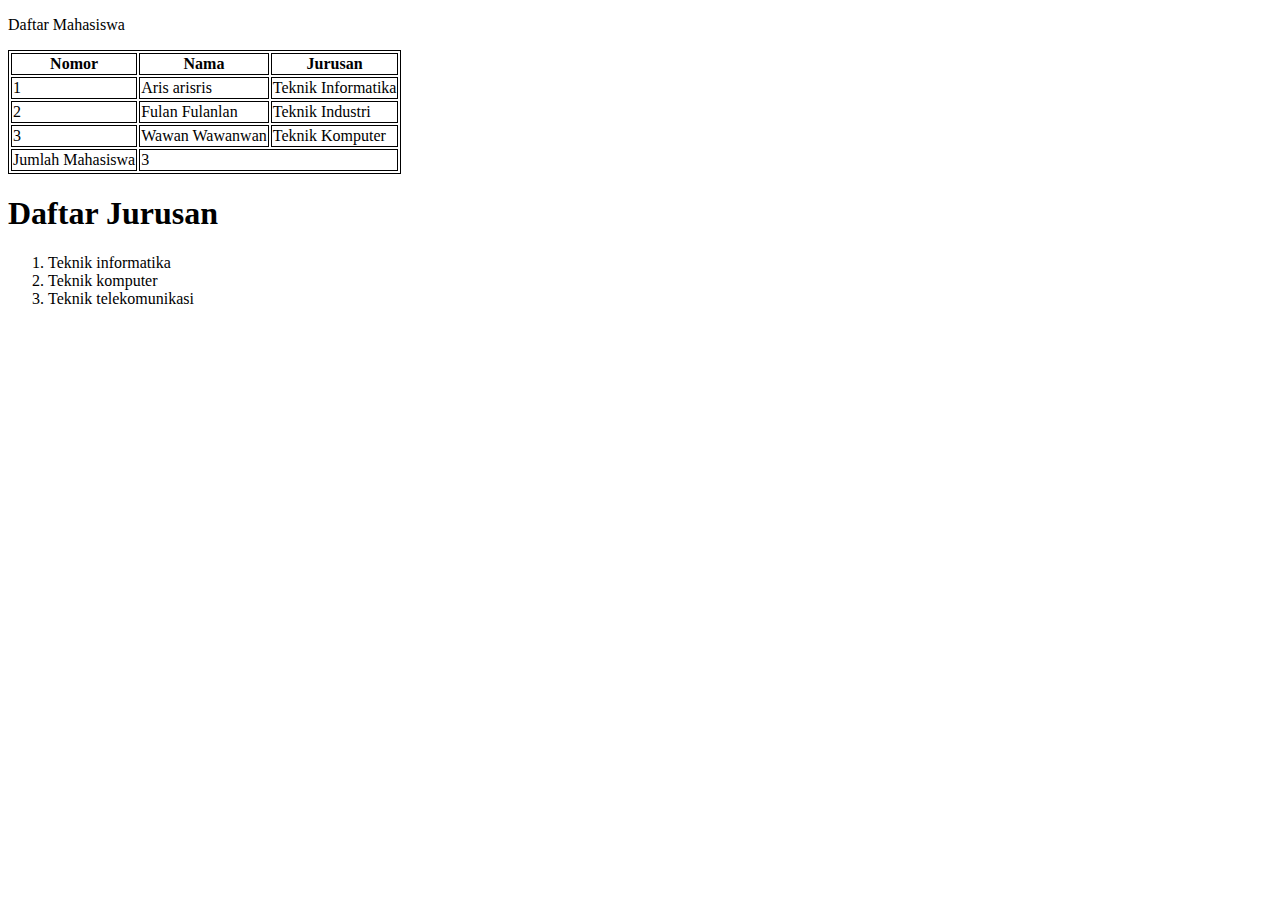
<file: saman.html>
<!DOCTYPE html>
<html>
 <head>
  <title>Belajar Komentar HTML</title>
  <style>
    table, th, td { border: 1px solid; }
  </style>
 </head>
<body>
  <p>Daftar Mahasiswa</p>
  <table>
    <!-- start header tabel mahasiswa -->
    <tr>
        <th>Nomor</th>
        <th>Nama</th>
        <th>Jurusan</th>
    </tr>
    <!-- end header tabel mahasiswa -->
    <tr>
        <td>1</td>
        <td>Aris arisris</td>
        <td>Teknik Informatika</td>
    </tr>
    <tr>
        <td>2</td>
        <td>Fulan Fulanlan</td>
        <td>Teknik Industri</td>
    </tr>
    <tr>
      <td>3</td>
      <td>Wawan Wawanwan</td>
      <td>Teknik Komputer</td>
    </tr>    
    <tr>
      <td>Jumlah Mahasiswa</td>
      <!-- menggabungkan kolom nama dan jurusan untuk jumlah mahasiswa -->
      <td colspan="2">3</td>
    </tr>
  </table>
</body>
</html>
<html>
<head><title>Belajar Komentar</title></head>
<body>
 
    <h1>Daftar Jurusan</h1>
    <!-- <ul>
        <li>Teknik informatika</li>
        <li>Teknik komputer</li>
        <li>Teknik telekomunikasi</li>
    </ul> -->
    <ol>
        <li>Teknik informatika</li>
        <li>Teknik komputer</li>
        <li>Teknik telekomunikasi</li>
    </ol>
     
</body>
 
</html>
</file>
